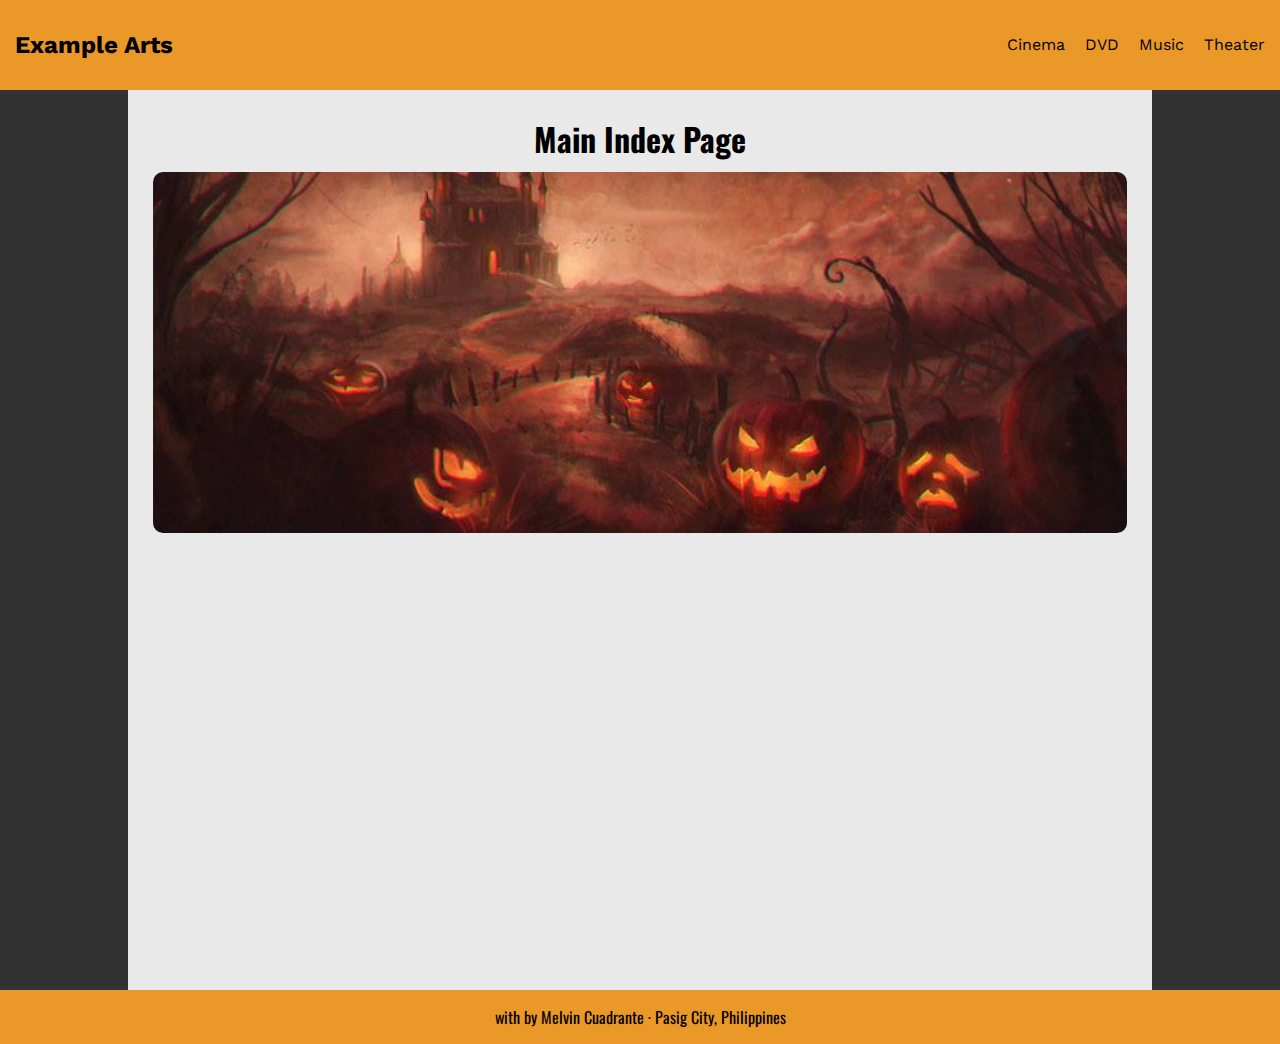
<file: index.html>
<!DOCTYPE html>
<html>
<head>
	<meta charset="utf-8">

	<!-- sets the default zoom for ANY device -->
	<meta name="viewport" content="width=device-width, initial-scale=1.0">

	<!-- sets comapatibility for your browsers -->
	<meta http-equiv="X-UA-Compatible" content="IE=Edge">

	<title>Example Arts &middot; Main Index Page</title>

	<!-- Import Google Fonts -->
	<link rel="stylesheet" href="https://fonts.googleapis.com/css?family=Oswald|Work+Sans">

	<!-- Import Font Awesome -->
	<link rel="stylesheet" href="https://use.fontawesome.com/releases/v5.3.1/css/all.css" integrity="sha384-mzrmE5qonljUremFsqc01SB46JvROS7bZs3IO2EmfFsd15uHvIt+Y8vEf7N7fWAU" crossorigin="anonymous">

	<!-- Import Custom Stylesheet -->
	<!-- . is root directory -->
	<link rel="stylesheet" type="text/css" href="./assets/css/style.css">


</head>
<body>
	<header id="mainHeader">
		<div>
			<h2><a href="index.html">Example Arts</a></h2>
		</div>
		<!-- <div>
			<ul>
				<li><a href="#"></a>Cinema</li>
				<li><a href="#"></a>DVD</li>
				<li><a href="#"></a>Music</li>
				<li><a href="#"></a>Theater</li>
			</ul>
		</div>	 -->
		<div>
			<ul>
				<li><a href="./movies/cinema/index.html">Cinema</a></li>
				<li><a href="./movies/dvd/index.html">DVD</a></li>
				<li><a href="./music/index.html">Music</a></li>
				<li><a href="./theater/index.html">Theater</a></li>
			</ul>
		</div>
	</header>

	<main id="wrapper">
		<h1>Main Index Page</h1>
		<img src="./assets/images/img1.jpg" alt="main index page cover photo">
	</main>
	<footer id="mainFooter">
		<p><i class="fas fa-code"></i> with <i class="fas fa-heart"></i> by Melvin Cuadrante &middot; Pasig City, Philippines</p>
	</footer>
	
</body>
</html>
</file>
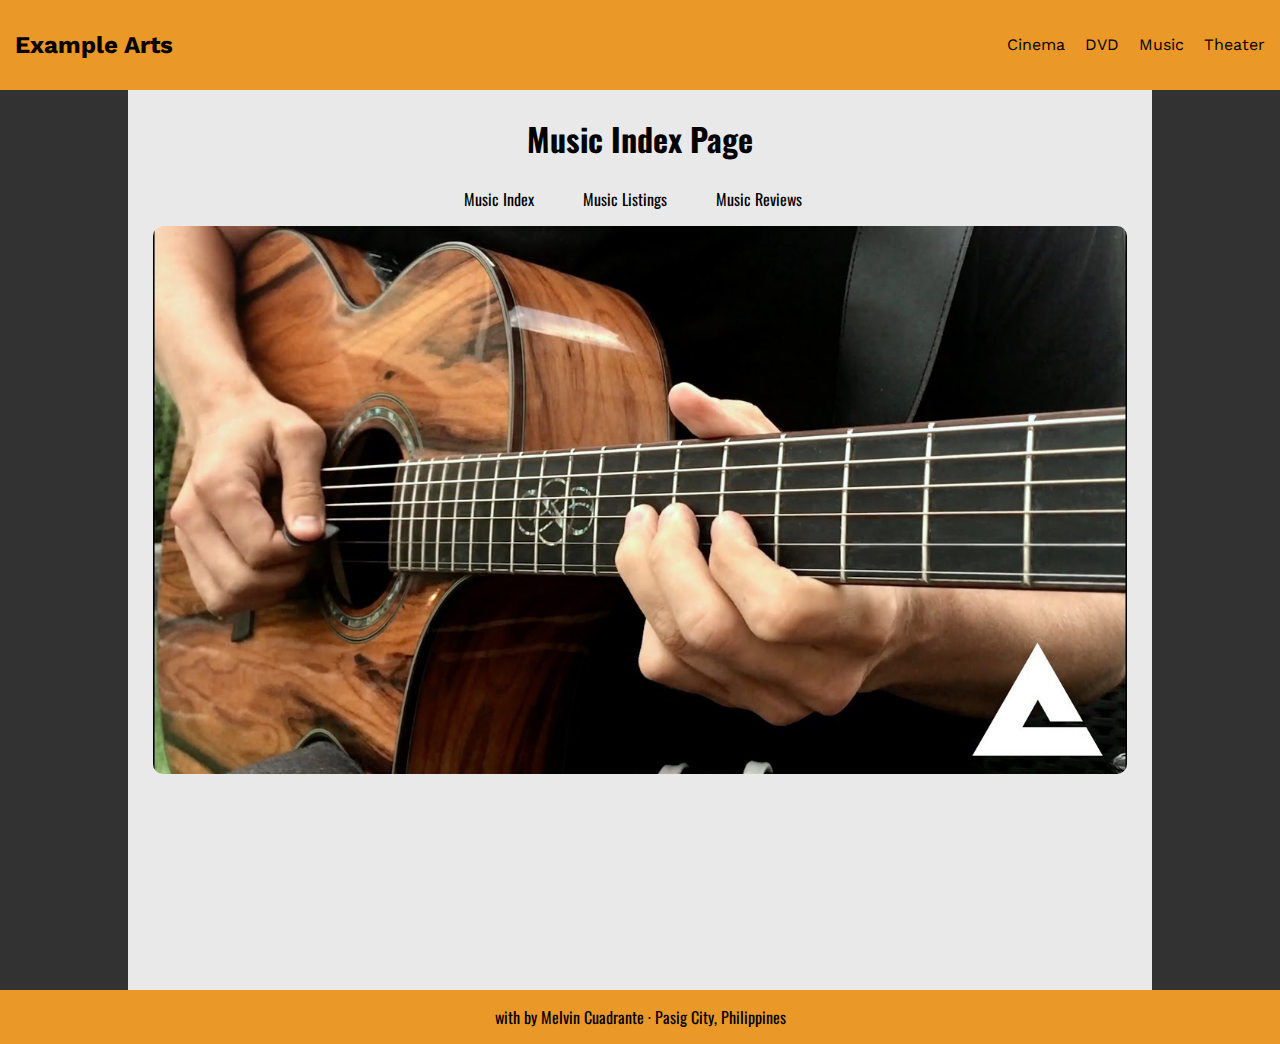
<file: music/index.html>
<!DOCTYPE html>
<html>
<head>
	<meta charset="utf-8">

	<!-- sets the default zoom for ANY device -->
	<meta name="viewport" content="width=device-width, initial-scale=1.0">

	<!-- sets comapatibility for your browsers -->
	<meta http-equiv="X-UA-Compatible" content="IE=Edge">

	<title>Example Arts &middot; Cinema Index Page</title>

	<!-- Import Google Fonts -->
	<link rel="stylesheet" href="https://fonts.googleapis.com/css?family=Oswald|Work+Sans">

	<!-- Import Font Awesome -->
	<link rel="stylesheet" href="https://use.fontawesome.com/releases/v5.3.1/css/all.css" integrity="sha384-mzrmE5qonljUremFsqc01SB46JvROS7bZs3IO2EmfFsd15uHvIt+Y8vEf7N7fWAU" crossorigin="anonymous">

	<!-- Import Custom Stylesheet -->
	<!-- . is root directory -->
	<link rel="stylesheet" type="text/css" href="../assets/css/style.css">


</head>
<body>
	<header id="mainHeader">
		<div>
			<h2><a href="../../index.html">Example Arts</a></h2>
		</div>
		<!-- <div>
			<ul>
				<li><a href="#"></a>Cinema</li>
				<li><a href="#"></a>DVD</li>
				<li><a href="#"></a>Music</li>
				<li><a href="#"></a>Theater</li>
			</ul>
		</div>	 -->
		<div>
			<ul>
				<li><a href="../movies/cinema/index.html">Cinema</a></li>
				<li><a href="../movies/dvd/index.html">DVD</a></li>
				<li><a href="index.html">Music</a></li>
				<li><a href="../theater/index.html">Theater</a></li>
			</ul>
		</div>
	</header>

	<main id="wrapper">
		<h1>Music Index Page</h1>
		<ul>
				<li><a href="index.html">Music Index</a></li>
				<li><a href="listings.html">Music Listings</a></li>
				<li><a href="reviews.html">Music Reviews</a></li>
		</ul>
		<img src="../assets/images/musicindex.jpg" alt="main index page cover photo">
	</main>
	<footer id="mainFooter">
		<p><i class="fas fa-code"></i> with <i class="fas fa-heart"></i> by Melvin Cuadrante &middot; Pasig City, Philippines</p>
	</footer>
	
</body>
</html>
</file>
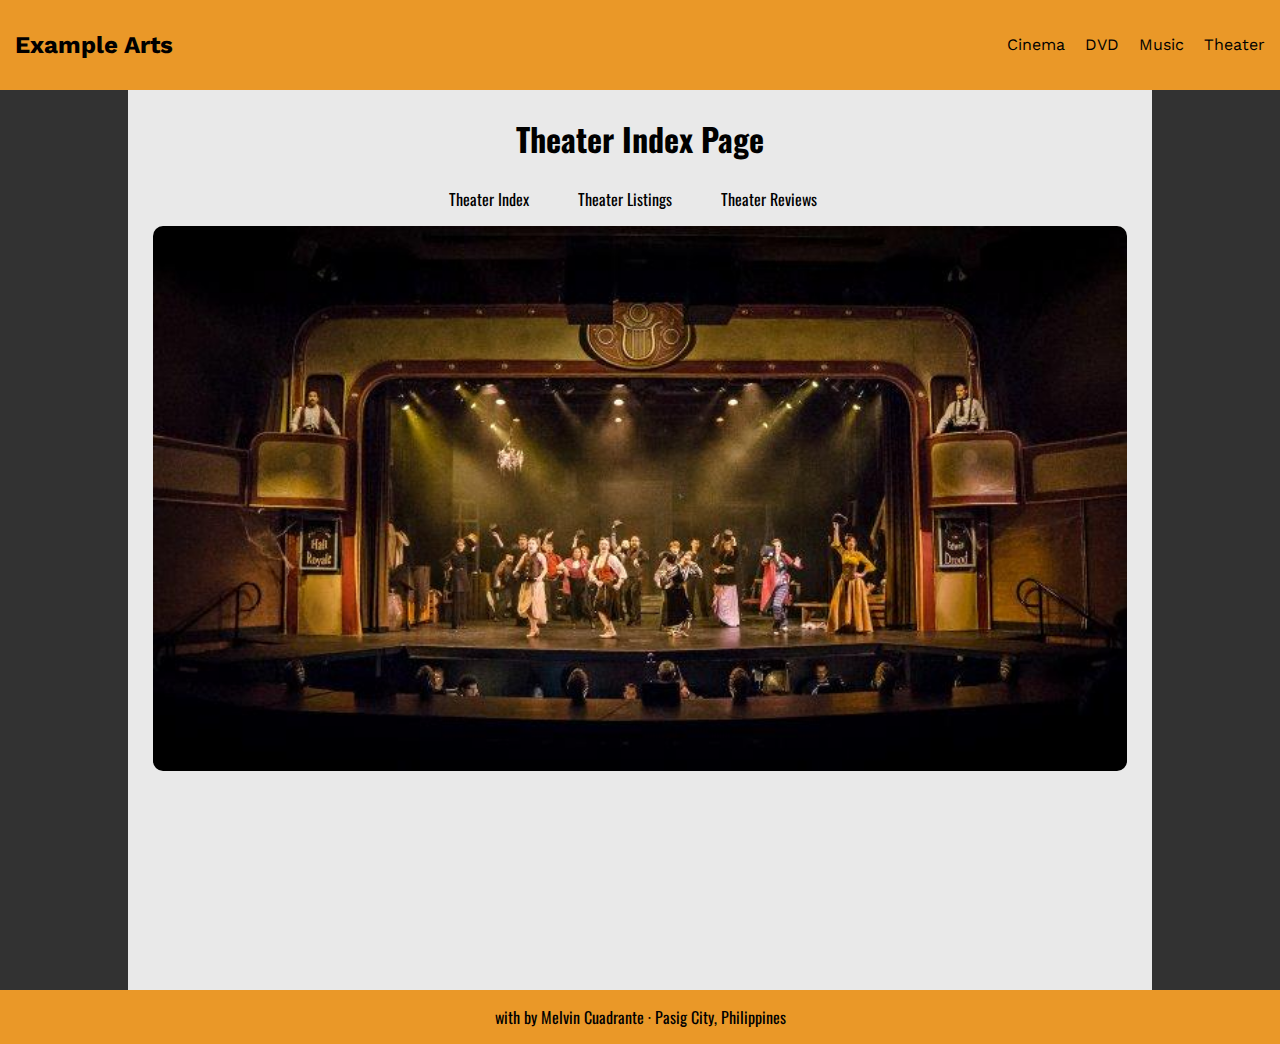
<file: theater/index.html>
<!DOCTYPE html>
<html>
<head>
	<meta charset="utf-8">

	<!-- sets the default zoom for ANY device -->
	<meta name="viewport" content="width=device-width, initial-scale=1.0">

	<!-- sets comapatibility for your browsers -->
	<meta http-equiv="X-UA-Compatible" content="IE=Edge">

	<title>Example Arts &middot; Cinema Index Page</title>

	<!-- Import Google Fonts -->
	<link rel="stylesheet" href="https://fonts.googleapis.com/css?family=Oswald|Work+Sans">

	<!-- Import Font Awesome -->
	<link rel="stylesheet" href="https://use.fontawesome.com/releases/v5.3.1/css/all.css" integrity="sha384-mzrmE5qonljUremFsqc01SB46JvROS7bZs3IO2EmfFsd15uHvIt+Y8vEf7N7fWAU" crossorigin="anonymous">

	<!-- Import Custom Stylesheet -->
	<!-- . is root directory -->
	<link rel="stylesheet" type="text/css" href="../assets/css/style.css">


</head>
<body>
	<header id="mainHeader">
		<div>
			<h2><a href="./../index.html">Example Arts</a></h2>
		</div>
		<!-- <div>
			<ul>
				<li><a href="#"></a>Cinema</li>
				<li><a href="#"></a>DVD</li>
				<li><a href="#"></a>Music</li>
				<li><a href="#"></a>Theater</li>
			</ul>
		</div>	 -->
		<div>
			<ul>
				<li><a href="../movies/cinema/index.html">Cinema</a></li>
				<li><a href="../movies/dvd/index.html">DVD</a></li>
				<li><a href="../music/index.html">Music</a></li>
				<li><a href="index.html">Theater</a></li>
			</ul>
		</div>
	</header>

	<main id="wrapper">
		<h1>Theater Index Page</h1>
		<ul>
				<li><a href="index.html">Theater Index</a></li>
				<li><a href="listings.html">Theater Listings</a></li>
				<li><a href="reviews.html">Theater Reviews</a></li>
		</ul>
		<img src="../assets/images/theaterindex.jpg" alt="main index page cover photo">
	</main>
	<footer id="mainFooter">
		<p><i class="fas fa-code"></i> with <i class="fas fa-heart"></i> by Melvin Cuadrante &middot; Pasig City, Philippines</p>
	</footer>
	
</body>
</html>
</file>
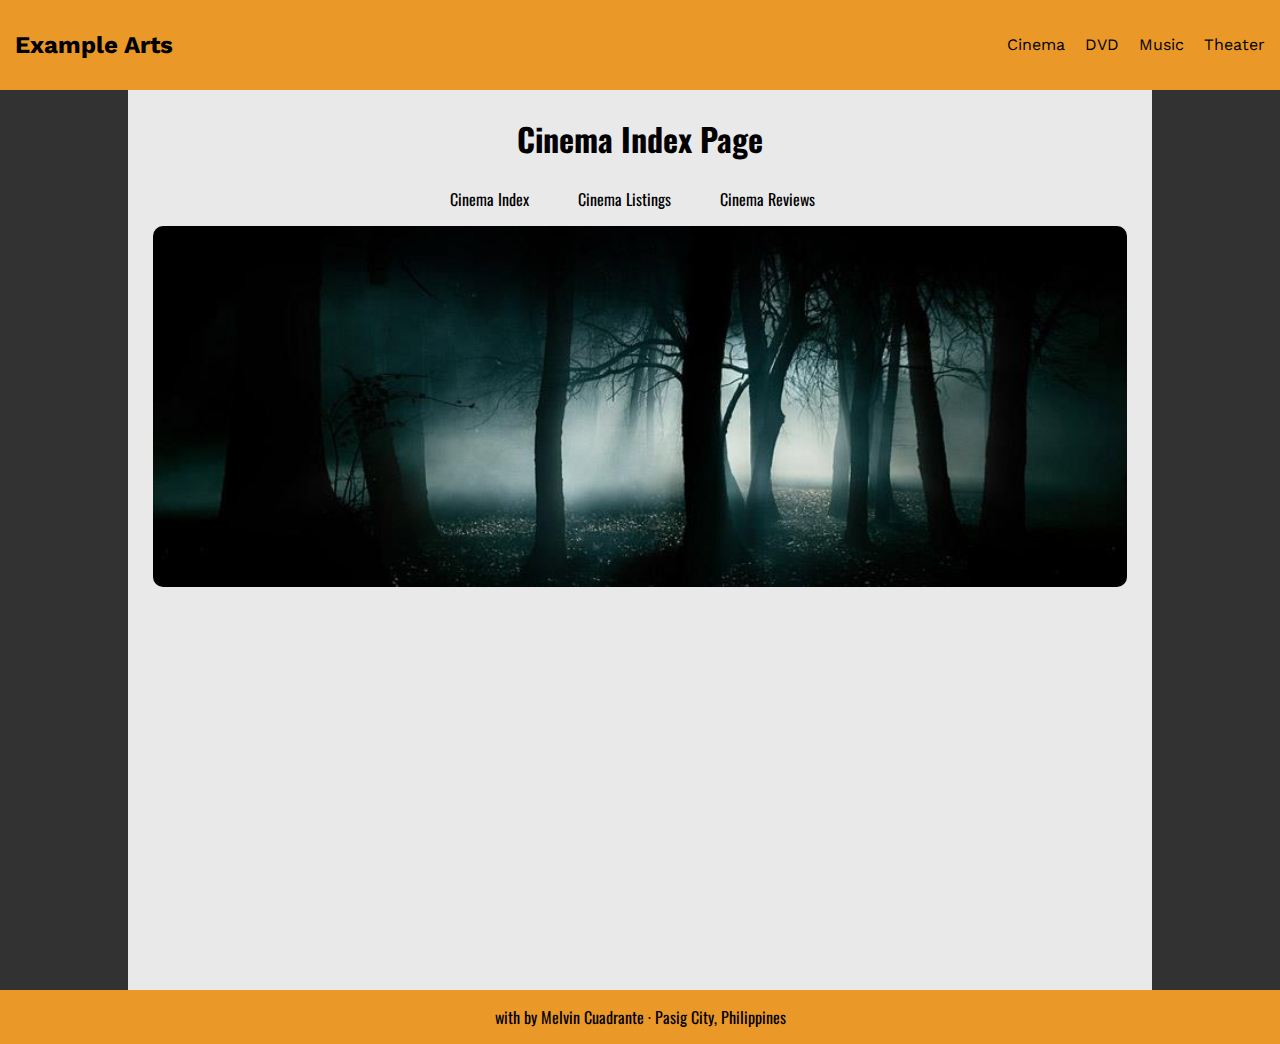
<file: movies/cinema/index.html>
<!DOCTYPE html>
<html>
<head>
	<meta charset="utf-8">

	<!-- sets the default zoom for ANY device -->
	<meta name="viewport" content="width=device-width, initial-scale=1.0">

	<!-- sets comapatibility for your browsers -->
	<meta http-equiv="X-UA-Compatible" content="IE=Edge">

	<title>Example Arts &middot; Cinema Index Page</title>

	<!-- Import Google Fonts -->
	<link rel="stylesheet" href="https://fonts.googleapis.com/css?family=Oswald|Work+Sans">

	<!-- Import Font Awesome -->
	<link rel="stylesheet" href="https://use.fontawesome.com/releases/v5.3.1/css/all.css" integrity="sha384-mzrmE5qonljUremFsqc01SB46JvROS7bZs3IO2EmfFsd15uHvIt+Y8vEf7N7fWAU" crossorigin="anonymous">

	<!-- Import Custom Stylesheet -->
	<!-- . is root directory -->
	<link rel="stylesheet" type="text/css" href="../../assets/css/style.css">


</head>
<body>
	<header id="mainHeader">
		<div>
			<h2><a href="../../index.html">Example Arts</a></h2>
		</div>
		<!-- <div>
			<ul>
				<li><a href="#"></a>Cinema</li>
				<li><a href="#"></a>DVD</li>
				<li><a href="#"></a>Music</li>
				<li><a href="#"></a>Theater</li>
			</ul>
		</div>	 -->
		<div>
			<ul>
				<li><a href="index.html">Cinema</a></li>
				<li><a href="../dvd/index.html">DVD</a></li>
				<li><a href="../../music/index.html">Music</a></li>
				<li><a href="../../theater/index.html">Theater</a></li>
			</ul>
		</div>
	</header>

	<main id="wrapper">
		<h1>Cinema Index Page</h1>
		<ul>
				<li><a href="index.html">Cinema Index</a></li>
				<li><a href="listings.html">Cinema Listings</a></li>
				<li><a href="reviews.html">Cinema Reviews</a></li>
		</ul>
		<img src="../../assets/images/index.jpg" alt="main index page cover photo">
	</main>
	<footer id="mainFooter">
		<p><i class="fas fa-code"></i> with <i class="fas fa-heart"></i> by Melvin Cuadrante &middot; Pasig City, Philippines</p>
	</footer>
	
</body>
</html>
</file>
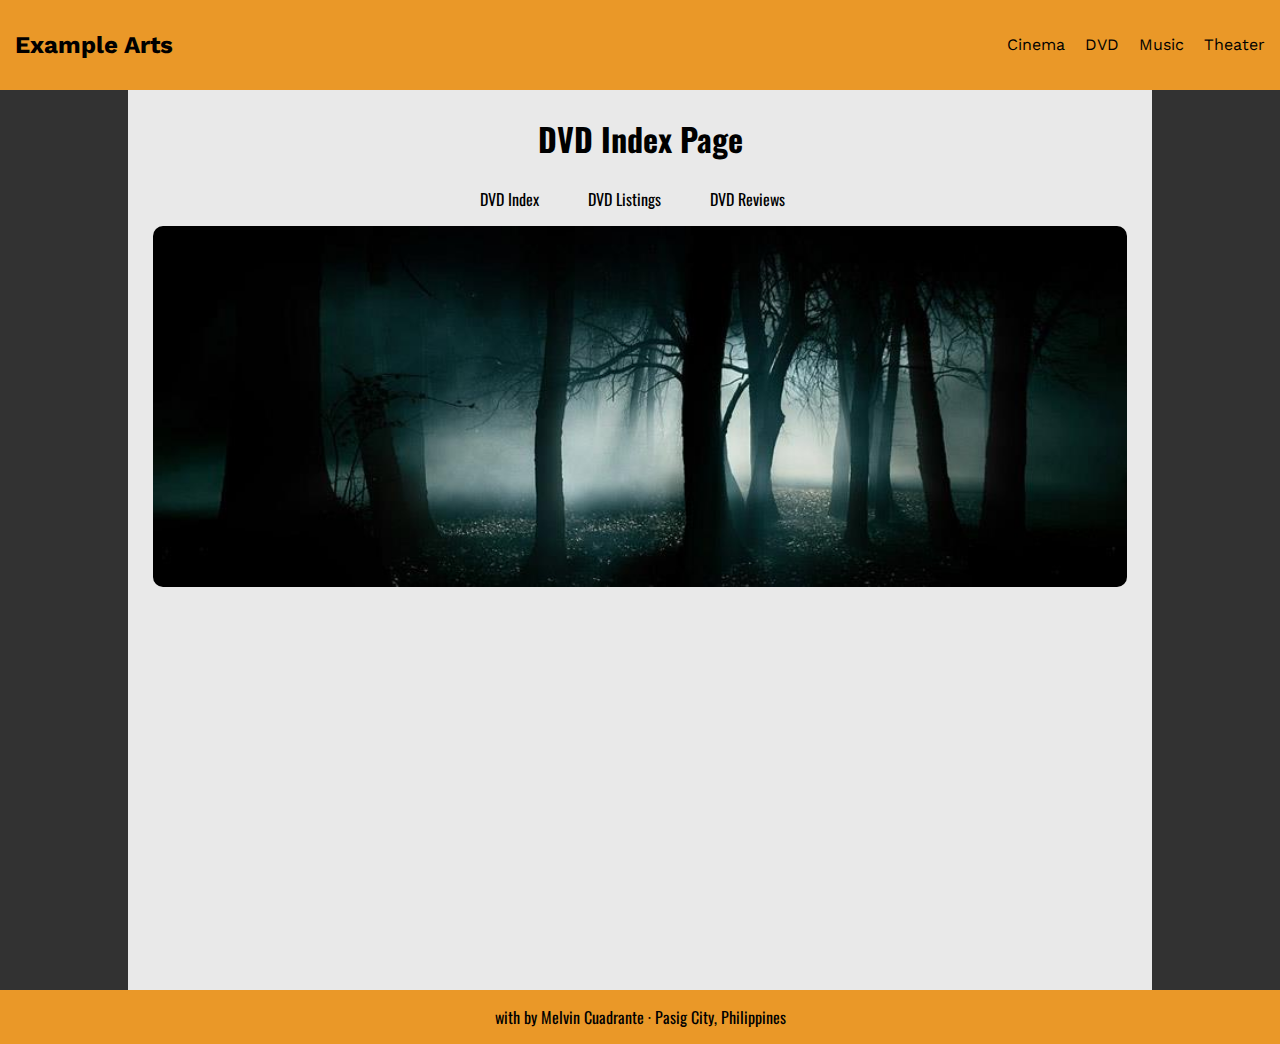
<file: movies/dvd/index.html>
<!DOCTYPE html>
<html>
<head>
	<meta charset="utf-8">

	<!-- sets the default zoom for ANY device -->
	<meta name="viewport" content="width=device-width, initial-scale=1.0">

	<!-- sets comapatibility for your browsers -->
	<meta http-equiv="X-UA-Compatible" content="IE=Edge">

	<title>Example Arts &middot; Cinema Index Page</title>

	<!-- Import Google Fonts -->
	<link rel="stylesheet" href="https://fonts.googleapis.com/css?family=Oswald|Work+Sans">

	<!-- Import Font Awesome -->
	<link rel="stylesheet" href="https://use.fontawesome.com/releases/v5.3.1/css/all.css" integrity="sha384-mzrmE5qonljUremFsqc01SB46JvROS7bZs3IO2EmfFsd15uHvIt+Y8vEf7N7fWAU" crossorigin="anonymous">

	<!-- Import Custom Stylesheet -->
	<!-- . is root directory -->
	<link rel="stylesheet" type="text/css" href="../../assets/css/style.css">


</head>
<body>
	<header id="mainHeader">
		<div>
			<h2><a href="../../index.html">Example Arts</a></h2>
		</div>
		<!-- <div>
			<ul>
				<li><a href="#"></a>Cinema</li>
				<li><a href="#"></a>DVD</li>
				<li><a href="#"></a>Music</li>
				<li><a href="#"></a>Theater</li>
			</ul>
		</div>	 -->
		<div>
			<ul>
				<li><a href="../cinema/index.html">Cinema</a></li>
				<li><a href="index.html">DVD</a></li>
				<li><a href="../../music/index.html">Music</a></li>
				<li><a href="../../theater/index.html">Theater</a></li>
			</ul>
		</div>
	</header>

	<main id="wrapper">
		<h1>DVD Index Page</h1>
		<ul>
				<li><a href="index.html">DVD Index</a></li>
				<li><a href="listings.html">DVD Listings</a></li>
				<li><a href="reviews.html">DVD Reviews</a></li>
		</ul>
		<img src="../../assets/images/index.jpg" alt="main index page cover photo">
	</main>
	<footer id="mainFooter">
		<p><i class="fas fa-code"></i> with <i class="fas fa-heart"></i> by Melvin Cuadrante &middot; Pasig City, Philippines</p>
	</footer>
	
</body>
</html>
</file>
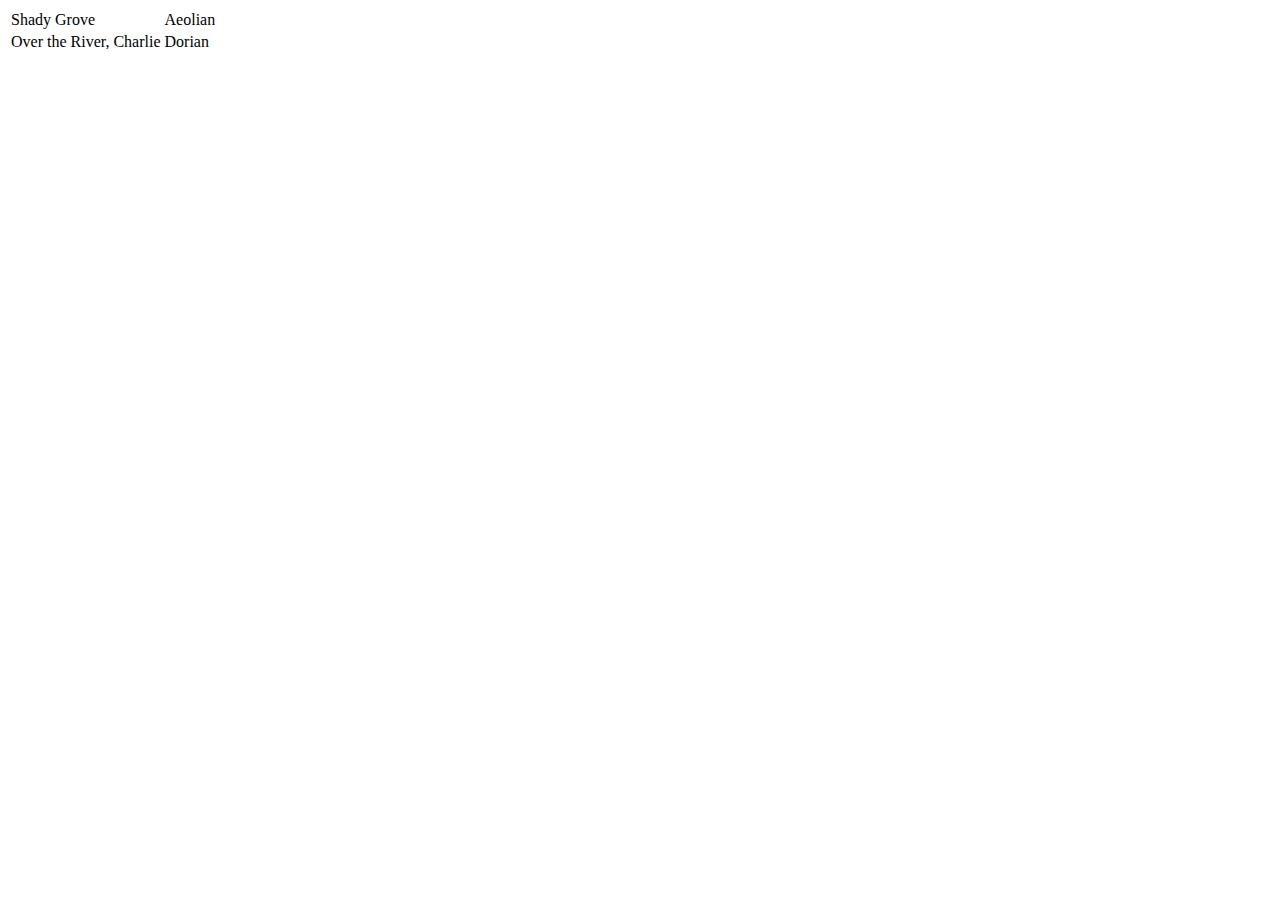
<file: sample.html>
<!DOCTYPE html>
<html>
<head>
	<title></title>
</head>
<body>
<table>
	<tr>
		<td>Shady Grove</td>
		<td>Aeolian</td>
	</tr>
	<tr>
		<td>Over the River, Charlie</td>
		<td>Dorian</td>
	</tr>
</table>

</body>
</html>
</file>
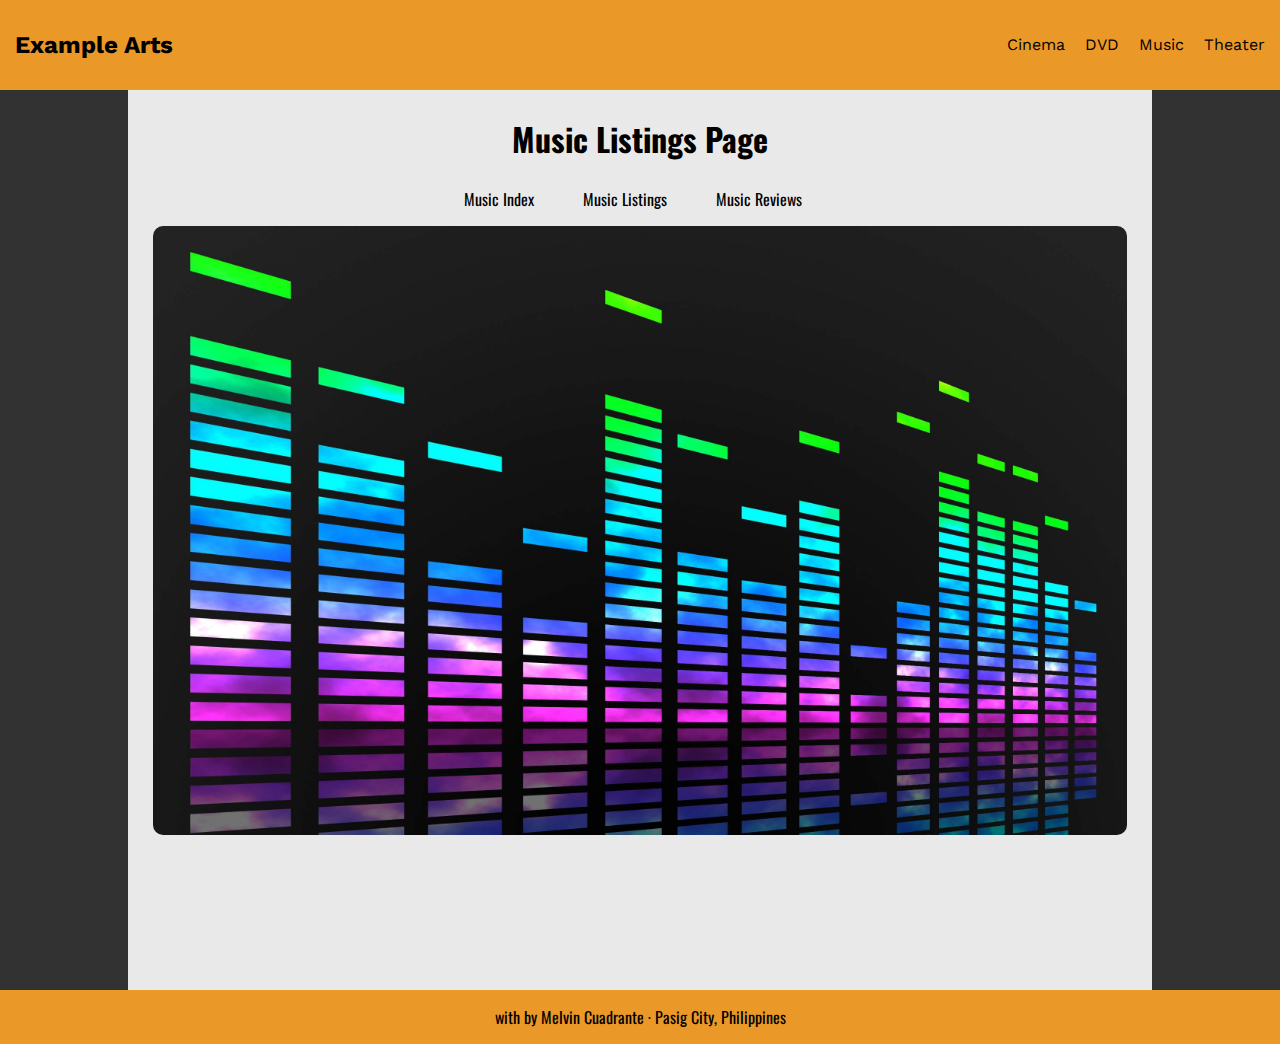
<file: music/listings.html>
<!DOCTYPE html>
<html>
<head>
	<meta charset="utf-8">

	<!-- sets the default zoom for ANY device -->
	<meta name="viewport" content="width=device-width, initial-scale=1.0">

	<!-- sets comapatibility for your browsers -->
	<meta http-equiv="X-UA-Compatible" content="IE=Edge">

	<title>Example Arts &middot; Cinema Index Page</title>

	<!-- Import Google Fonts -->
	<link rel="stylesheet" href="https://fonts.googleapis.com/css?family=Oswald|Work+Sans">

	<!-- Import Font Awesome -->
	<link rel="stylesheet" href="https://use.fontawesome.com/releases/v5.3.1/css/all.css" integrity="sha384-mzrmE5qonljUremFsqc01SB46JvROS7bZs3IO2EmfFsd15uHvIt+Y8vEf7N7fWAU" crossorigin="anonymous">

	<!-- Import Custom Stylesheet -->
	<!-- . is root directory -->
	<link rel="stylesheet" type="text/css" href="../assets/css/style.css">


</head>
<body>
	<header id="mainHeader">
		<div>
			<h2><a href="../../index.html">Example Arts</a></h2>
		</div>
		<!-- <div>
			<ul>
				<li><a href="#"></a>Cinema</li>
				<li><a href="#"></a>DVD</li>
				<li><a href="#"></a>Music</li>
				<li><a href="#"></a>Theater</li>
			</ul>
		</div>	 -->
		<div>
			<ul>
				<li><a href="../movies/cinema/index.html">Cinema</a></li>
				<li><a href="../movies/dvd/index.html">DVD</a></li>
				<li><a href="index.html">Music</a></li>
				<li><a href="theater/index.html">Theater</a></li>
			</ul>
		</div>
	</header>

	<main id="wrapper">
		<h1>Music Listings Page</h1>
		<ul>
				<li><a href="index.html">Music Index</a></li>
				<li><a href="listings.html">Music Listings</a></li>
				<li><a href="reviews.html">Music Reviews</a></li>
		</ul>
		<img src="../assets/images/musiclistings.jpg" alt="main index page cover photo">
	</main>
	<footer id="mainFooter">
		<p><i class="fas fa-code"></i> with <i class="fas fa-heart"></i> by Melvin Cuadrante &middot; Pasig City, Philippines</p>
	</footer>
	
</body>
</html>
</file>
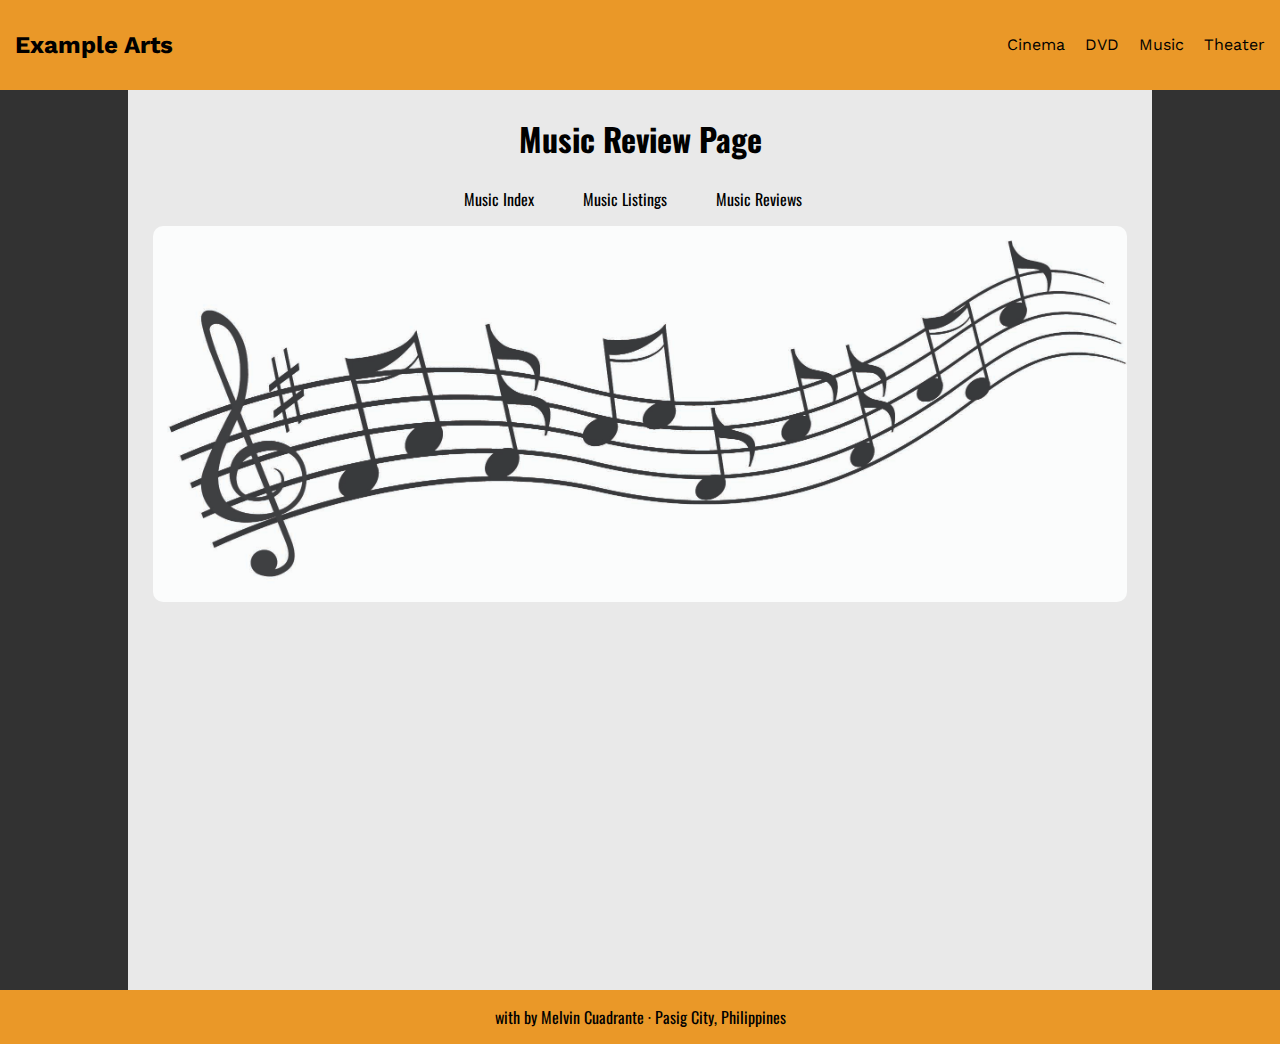
<file: music/reviews.html>
<!DOCTYPE html>
<html>
<head>
	<meta charset="utf-8">

	<!-- sets the default zoom for ANY device -->
	<meta name="viewport" content="width=device-width, initial-scale=1.0">

	<!-- sets comapatibility for your browsers -->
	<meta http-equiv="X-UA-Compatible" content="IE=Edge">

	<title>Example Arts &middot; Cinema Index Page</title>

	<!-- Import Google Fonts -->
	<link rel="stylesheet" href="https://fonts.googleapis.com/css?family=Oswald|Work+Sans">

	<!-- Import Font Awesome -->
	<link rel="stylesheet" href="https://use.fontawesome.com/releases/v5.3.1/css/all.css" integrity="sha384-mzrmE5qonljUremFsqc01SB46JvROS7bZs3IO2EmfFsd15uHvIt+Y8vEf7N7fWAU" crossorigin="anonymous">

	<!-- Import Custom Stylesheet -->
	<!-- . is root directory -->
	<link rel="stylesheet" type="text/css" href="../assets/css/style.css">


</head>
<body>
	<header id="mainHeader">
		<div>
			<h2><a href="../../index.html">Example Arts</a></h2>
		</div>
		<!-- <div>
			<ul>
				<li><a href="#"></a>Cinema</li>
				<li><a href="#"></a>DVD</li>
				<li><a href="#"></a>Music</li>
				<li><a href="#"></a>Theater</li>
			</ul>
		</div>	 -->
		<div>
			<ul>
				<li><a href="../movies/cinema/index.html">Cinema</a></li>
				<li><a href="../movies/dvd/index.html">DVD</a></li>
				<li><a href="index.html">Music</a></li>
				<li><a href="theater/index.html">Theater</a></li>
			</ul>
		</div>
	</header>

	<main id="wrapper">
		<h1>Music Review Page</h1>
		<ul>
				<li><a href="index.html">Music Index</a></li>
				<li><a href="listings.html">Music Listings</a></li>
				<li><a href="reviews.html">Music Reviews</a></li>
		</ul>
		<img src="../assets/images/musicreviews.jpg" alt="main index page cover photo">
	</main>
	<footer id="mainFooter">
		<p><i class="fas fa-code"></i> with <i class="fas fa-heart"></i> by Melvin Cuadrante &middot; Pasig City, Philippines</p>
	</footer>
	
</body>
</html>
</file>
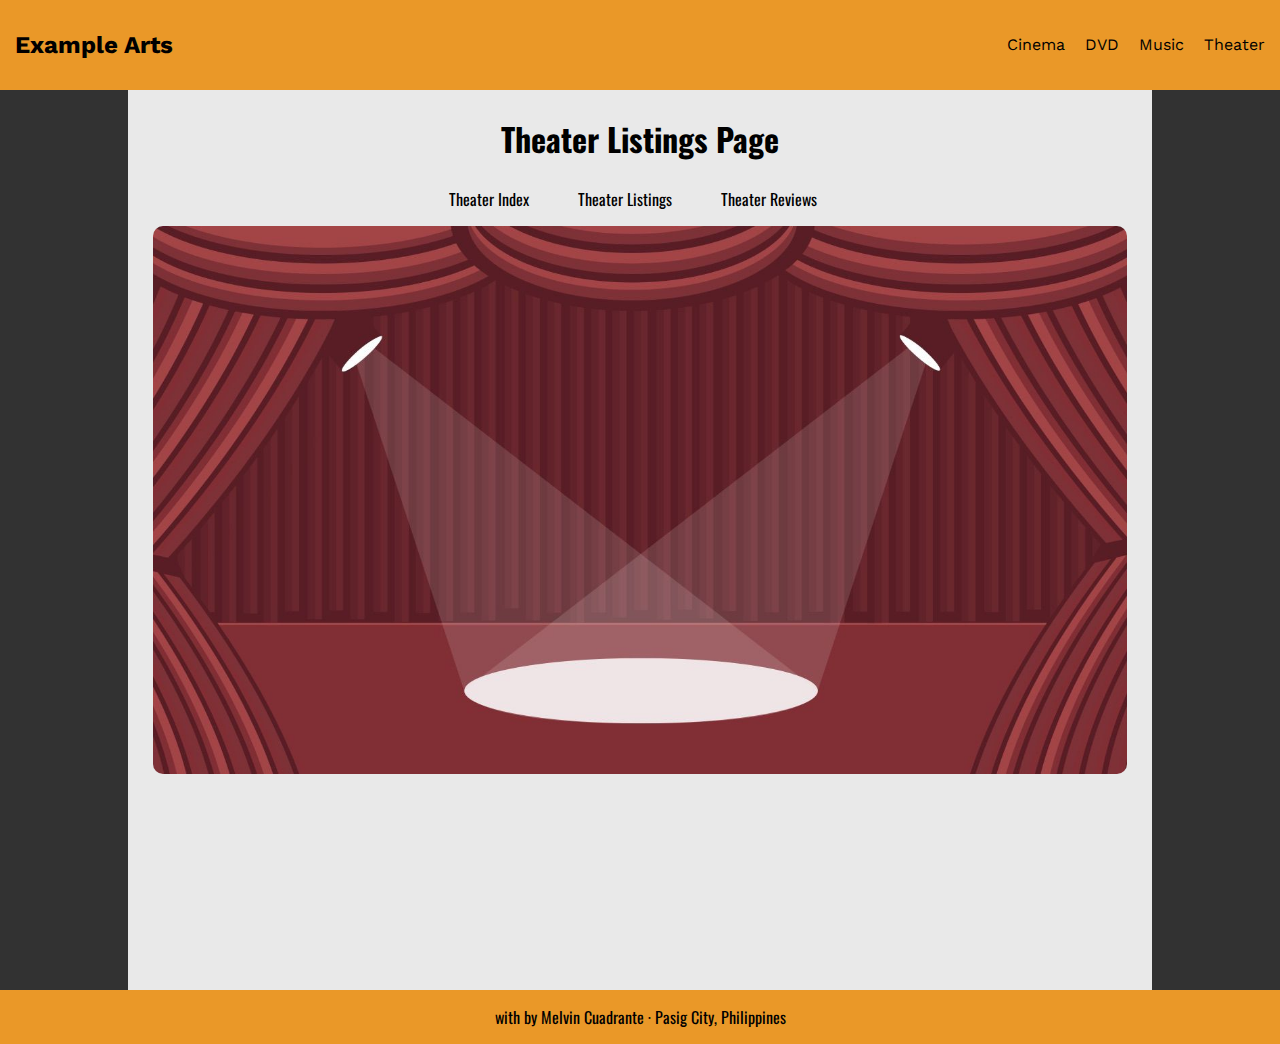
<file: theater/listings.html>
<!DOCTYPE html>
<html>
<head>
	<meta charset="utf-8">

	<!-- sets the default zoom for ANY device -->
	<meta name="viewport" content="width=device-width, initial-scale=1.0">

	<!-- sets comapatibility for your browsers -->
	<meta http-equiv="X-UA-Compatible" content="IE=Edge">

	<title>Example Arts &middot; Cinema Index Page</title>

	<!-- Import Google Fonts -->
	<link rel="stylesheet" href="https://fonts.googleapis.com/css?family=Oswald|Work+Sans">

	<!-- Import Font Awesome -->
	<link rel="stylesheet" href="https://use.fontawesome.com/releases/v5.3.1/css/all.css" integrity="sha384-mzrmE5qonljUremFsqc01SB46JvROS7bZs3IO2EmfFsd15uHvIt+Y8vEf7N7fWAU" crossorigin="anonymous">

	<!-- Import Custom Stylesheet -->
	<!-- . is root directory -->
	<link rel="stylesheet" type="text/css" href="../assets/css/style.css">


</head>
<body>
	<header id="mainHeader">
		<div>
			<h2><a href="../../index.html">Example Arts</a></h2>
		</div>
		<!-- <div>
			<ul>
				<li><a href="#"></a>Cinema</li>
				<li><a href="#"></a>DVD</li>
				<li><a href="#"></a>Music</li>
				<li><a href="#"></a>Theater</li>
			</ul>
		</div>	 -->
		<div>
			<ul>
				<li><a href="../movies/cinema/index.html">Cinema</a></li>
				<li><a href="../movies/dvd/index.html">DVD</a></li>
				<li><a href="../music/index.html">Music</a></li>
				<li><a href="index.html">Theater</a></li>
			</ul>
		</div>
	</header>

	<main id="wrapper">
		<h1>Theater Listings Page</h1>
		<ul>
				<li><a href="index.html">Theater Index</a></li>
				<li><a href="listings.html">Theater Listings</a></li>
				<li><a href="reviews.html">Theater Reviews</a></li>
		</ul>
		<img src="../assets/images/theaterlistings.jpg" alt="main index page cover photo">
	</main>
	<footer id="mainFooter">
		<p><i class="fas fa-code"></i> with <i class="fas fa-heart"></i> by Melvin Cuadrante &middot; Pasig City, Philippines</p>
	</footer>
	
</body>
</html>
</file>
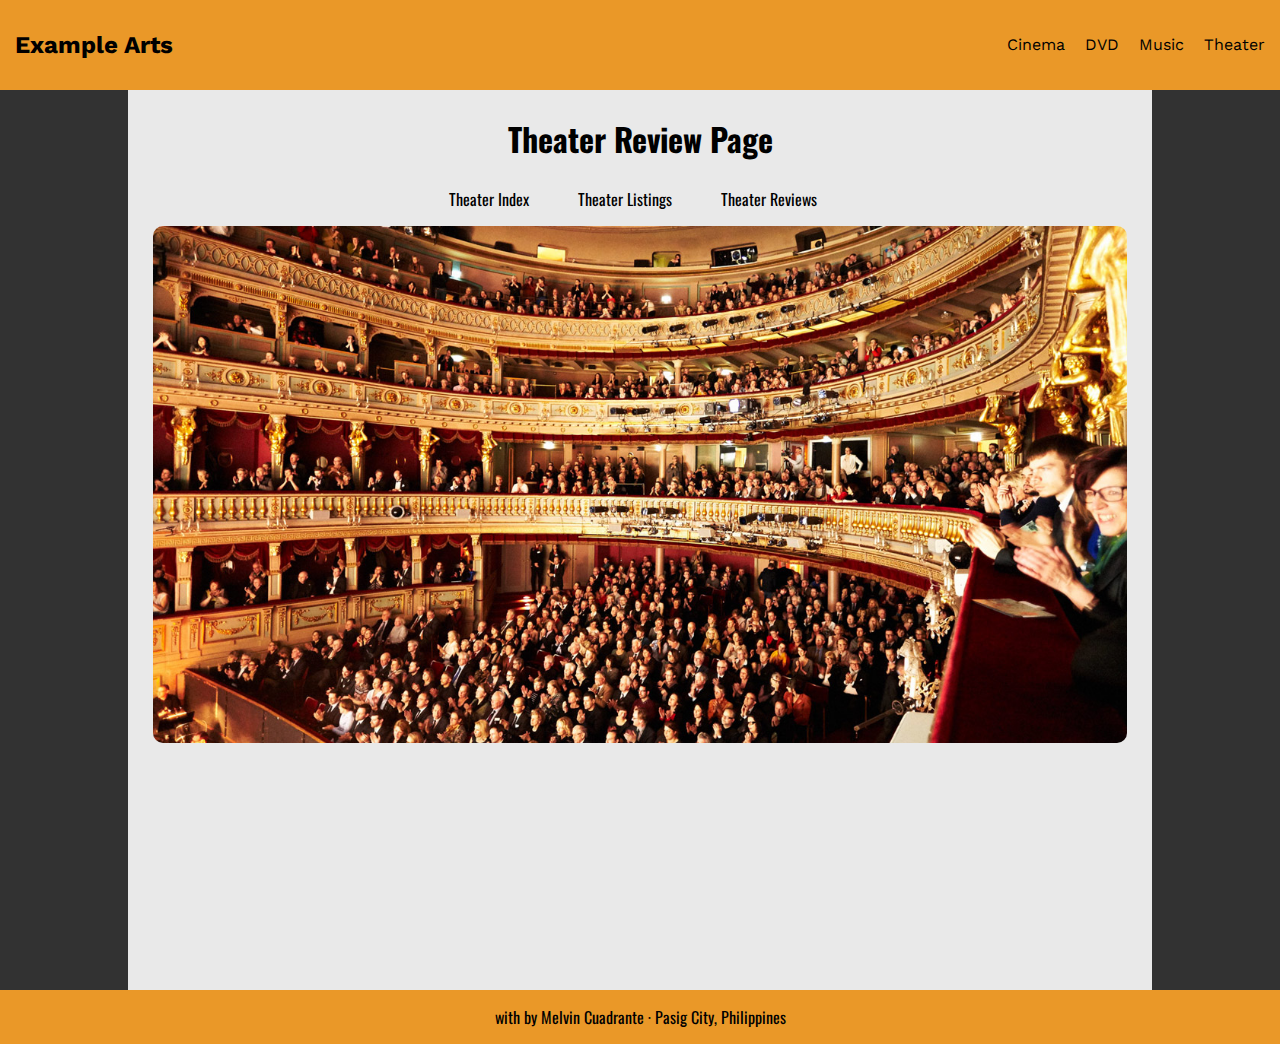
<file: theater/reviews.html>
<!DOCTYPE html>
<html>
<head>
	<meta charset="utf-8">

	<!-- sets the default zoom for ANY device -->
	<meta name="viewport" content="width=device-width, initial-scale=1.0">

	<!-- sets comapatibility for your browsers -->
	<meta http-equiv="X-UA-Compatible" content="IE=Edge">

	<title>Example Arts &middot; Cinema Index Page</title>

	<!-- Import Google Fonts -->
	<link rel="stylesheet" href="https://fonts.googleapis.com/css?family=Oswald|Work+Sans">

	<!-- Import Font Awesome -->
	<link rel="stylesheet" href="https://use.fontawesome.com/releases/v5.3.1/css/all.css" integrity="sha384-mzrmE5qonljUremFsqc01SB46JvROS7bZs3IO2EmfFsd15uHvIt+Y8vEf7N7fWAU" crossorigin="anonymous">

	<!-- Import Custom Stylesheet -->
	<!-- . is root directory -->
	<link rel="stylesheet" type="text/css" href="../assets/css/style.css">


</head>
<body>
	<header id="mainHeader">
		<div>
			<h2><a href="../../index.html">Example Arts</a></h2>
		</div>
		<!-- <div>
			<ul>
				<li><a href="#"></a>Cinema</li>
				<li><a href="#"></a>DVD</li>
				<li><a href="#"></a>Music</li>
				<li><a href="#"></a>Theater</li>
			</ul>
		</div>	 -->
		<div>
			<ul>
				<li><a href="../cinema/index.html">Cinema</a></li>
				<li><a href="index.html">DVD</a></li>
				<li><a href="../music/index.html">Music</a></li>
				<li><a href="../theater/index.html">Theater</a></li>
			</ul>
		</div>
	</header>

	<main id="wrapper">
		<h1>Theater Review Page</h1>
		<ul>
				<li><a href="index.html">Theater Index</a></li>
				<li><a href="listings.html">Theater Listings</a></li>
				<li><a href="reviews.html">Theater Reviews</a></li>
		</ul>
		<img src="../assets/images/theaterreviews.jpg" alt="main index page cover photo">
	</main>
	<footer id="mainFooter">
		<p><i class="fas fa-code"></i> with <i class="fas fa-heart"></i> by Melvin Cuadrante &middot; Pasig City, Philippines</p>
	</footer>
	
</body>
</html>
</file>
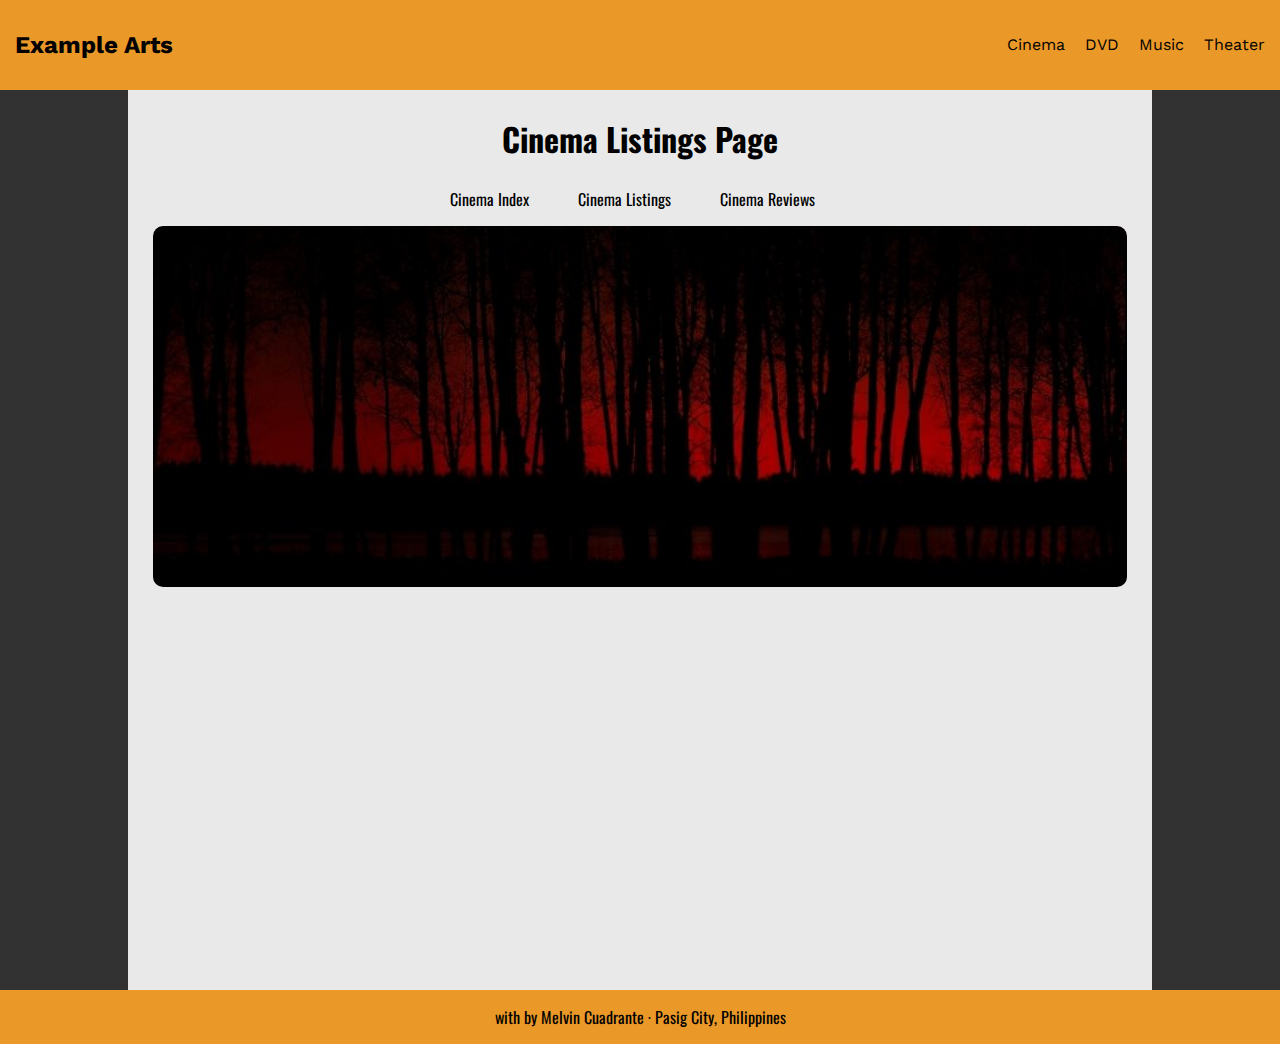
<file: movies/cinema/listings.html>
<!DOCTYPE html>
<html>
<head>
	<meta charset="utf-8">

	<!-- sets the default zoom for ANY device -->
	<meta name="viewport" content="width=device-width, initial-scale=1.0">

	<!-- sets comapatibility for your browsers -->
	<meta http-equiv="X-UA-Compatible" content="IE=Edge">

	<title>Example Arts &middot; Cinema Listings Page</title>

	<!-- Import Google Fonts -->
	<link rel="stylesheet" href="https://fonts.googleapis.com/css?family=Oswald|Work+Sans">

	<!-- Import Font Awesome -->
	<link rel="stylesheet" href="https://use.fontawesome.com/releases/v5.3.1/css/all.css" integrity="sha384-mzrmE5qonljUremFsqc01SB46JvROS7bZs3IO2EmfFsd15uHvIt+Y8vEf7N7fWAU" crossorigin="anonymous">

	<!-- Import Custom Stylesheet -->
	<!-- . is root directory -->
	<link rel="stylesheet" type="text/css" href="../../assets/css/style.css">


</head>
<body>
	<header id="mainHeader">
		<div>
			<h2><a href="../../index.html">Example Arts</a></h2>
		</div>
		<!-- <div>
			<ul>
				<li><a href="#"></a>Cinema</li>
				<li><a href="#"></a>DVD</li>
				<li><a href="#"></a>Music</li>
				<li><a href="#"></a>Theater</li>
			</ul>
		</div>	 -->
		<div>
			<ul>
				<li><a href="index.html">Cinema</a></li>
				<li><a href="../dvd/index.html">DVD</a></li>
				<li><a href="../../music/index.html">Music</a></li>
				<li><a href="../../theater/index.html">Theater</a></li>
			</ul>
		</div>
	</header>

	<main id="wrapper">
		<h1>Cinema Listings Page</h1>
		<ul>
				<li><a href="index.html">Cinema Index</a></li>
				<li><a href="listings.html">Cinema Listings</a></li>
				<li><a href="reviews.html">Cinema Reviews</a></li>
		</ul>
		<img src="../../assets/images/listings.jpg" alt="main index page cover photo">
	</main>
	<footer id="mainFooter">
		<p><i class="fas fa-code"></i> with <i class="fas fa-heart"></i> by Melvin Cuadrante &middot; Pasig City, Philippines</p>
	</footer>
	
</body>
</html>
</file>
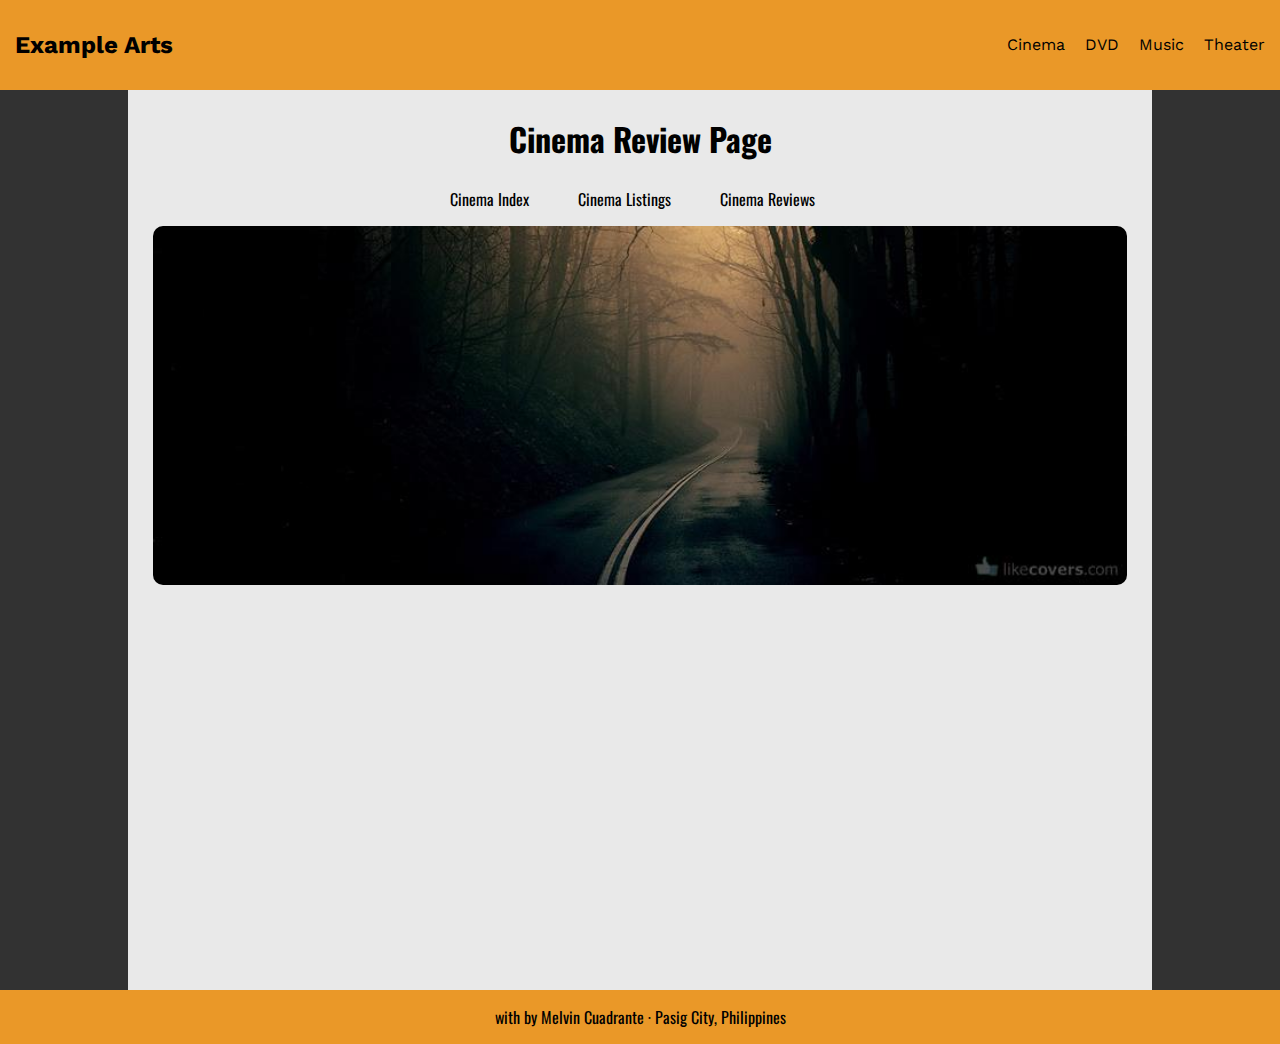
<file: movies/cinema/reviews.html>
<!DOCTYPE html>
<html>
<head>
	<meta charset="utf-8">

	<!-- sets the default zoom for ANY device -->
	<meta name="viewport" content="width=device-width, initial-scale=1.0">

	<!-- sets comapatibility for your browsers -->
	<meta http-equiv="X-UA-Compatible" content="IE=Edge">

	<title>Example Arts &middot; Cinema Review Page</title>

	<!-- Import Google Fonts -->
	<link rel="stylesheet" href="https://fonts.googleapis.com/css?family=Oswald|Work+Sans">

	<!-- Import Font Awesome -->
	<link rel="stylesheet" href="https://use.fontawesome.com/releases/v5.3.1/css/all.css" integrity="sha384-mzrmE5qonljUremFsqc01SB46JvROS7bZs3IO2EmfFsd15uHvIt+Y8vEf7N7fWAU" crossorigin="anonymous">

	<!-- Import Custom Stylesheet -->
	<!-- . is root directory -->
	<link rel="stylesheet" type="text/css" href="../../assets/css/style.css">


</head>
<body>
	<header id="mainHeader">
		<div>
			<h2><a href="../../index.html">Example Arts</a></h2>
		</div>
		<!-- <div>
			<ul>
				<li><a href="#"></a>Cinema</li>
				<li><a href="#"></a>DVD</li>
				<li><a href="#"></a>Music</li>
				<li><a href="#"></a>Theater</li>
			</ul>
		</div>	 -->
		<div>
			<ul>
				<li><a href="index.html">Cinema</a></li>
				<li><a href="../dvd/index.html">DVD</a></li>
				<li><a href="../../music/index.html">Music</a></li>
				<li><a href="../../theater/index.html">Theater</a></li>
			</ul>
		</div>
	</header>

	<main id="wrapper">
		<h1>Cinema Review Page</h1>
		<ul>
				<li><a href="index.html">Cinema Index</a></li>
				<li><a href="listings.html">Cinema Listings</a></li>
				<li><a href="reviews.html">Cinema Reviews</a></li>
		</ul>
		<img src="../../assets/images/reviews.jpg" alt="main index page cover photo">
	</main>
	<footer id="mainFooter">
		<p><i class="fas fa-code"></i> with <i class="fas fa-heart"></i> by Melvin Cuadrante &middot; Pasig City, Philippines</p>
	</footer>
	
</body>
</html>
</file>
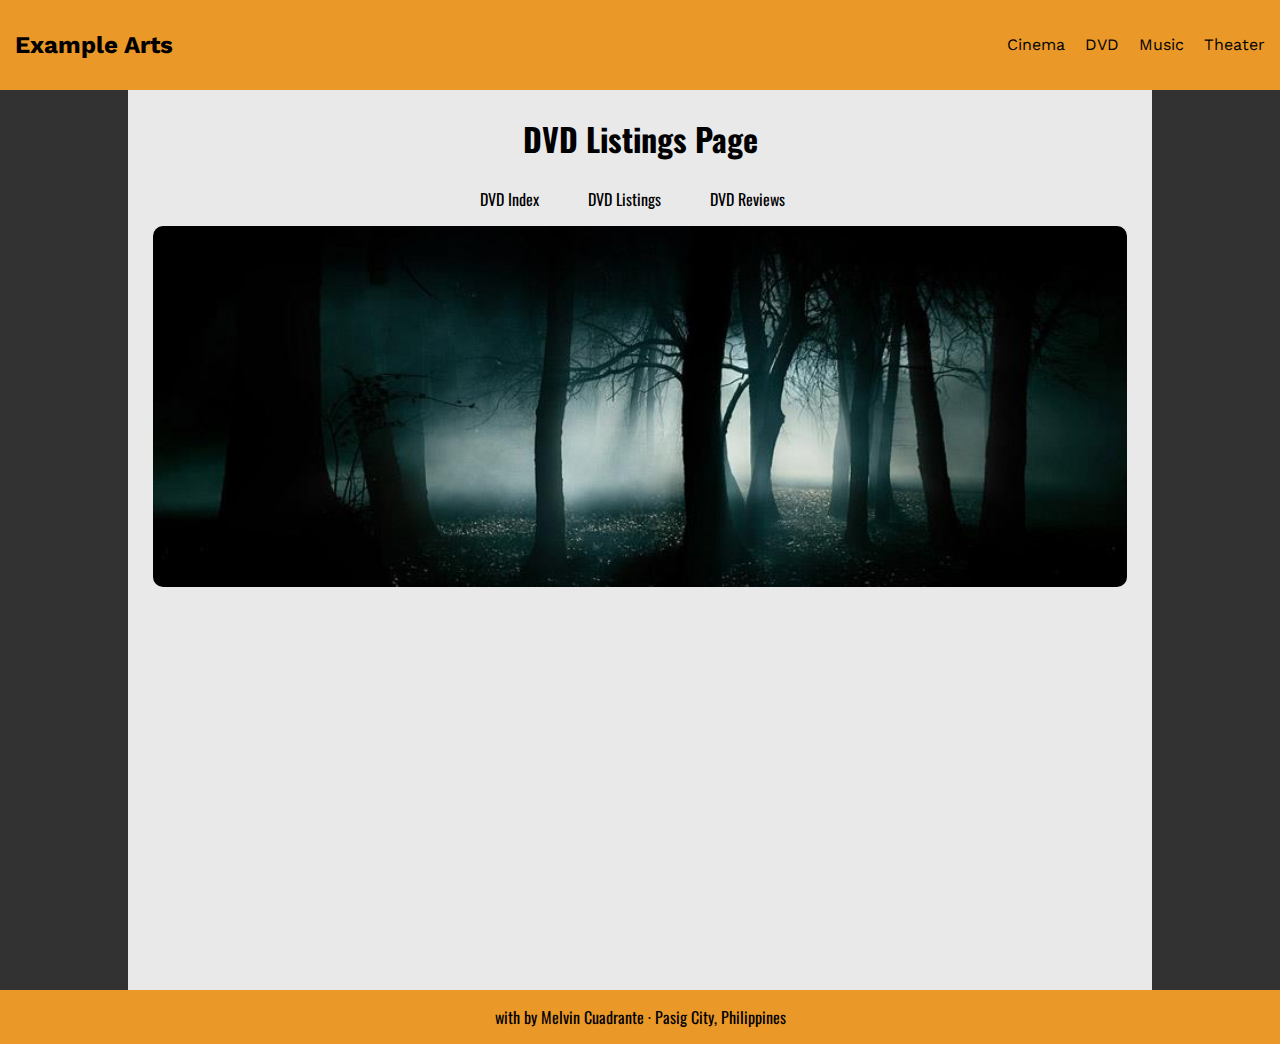
<file: movies/dvd/listings.html>
<!DOCTYPE html>
<html>
<head>
	<meta charset="utf-8">

	<!-- sets the default zoom for ANY device -->
	<meta name="viewport" content="width=device-width, initial-scale=1.0">

	<!-- sets comapatibility for your browsers -->
	<meta http-equiv="X-UA-Compatible" content="IE=Edge">

	<title>Example Arts &middot; Cinema Index Page</title>

	<!-- Import Google Fonts -->
	<link rel="stylesheet" href="https://fonts.googleapis.com/css?family=Oswald|Work+Sans">

	<!-- Import Font Awesome -->
	<link rel="stylesheet" href="https://use.fontawesome.com/releases/v5.3.1/css/all.css" integrity="sha384-mzrmE5qonljUremFsqc01SB46JvROS7bZs3IO2EmfFsd15uHvIt+Y8vEf7N7fWAU" crossorigin="anonymous">

	<!-- Import Custom Stylesheet -->
	<!-- . is root directory -->
	<link rel="stylesheet" type="text/css" href="../../assets/css/style.css">


</head>
<body>
	<header id="mainHeader">
		<div>
			<h2><a href="../../index.html">Example Arts</a></h2>
		</div>
		<!-- <div>
			<ul>
				<li><a href="#"></a>Cinema</li>
				<li><a href="#"></a>DVD</li>
				<li><a href="#"></a>Music</li>
				<li><a href="#"></a>Theater</li>
			</ul>
		</div>	 -->
		<div>
			<ul>
				<li><a href="../cinema/index.html">Cinema</a></li>
				<li><a href="index.html">DVD</a></li>
				<li><a href="../../music/index.html">Music</a></li>
				<li><a href="../../theater/index.html">Theater</a></li>
			</ul>
		</div>
	</header>

	<main id="wrapper">
		<h1>DVD Listings Page</h1>
		<ul>
				<li><a href="index.html">DVD Index</a></li>
				<li><a href="listings.html">DVD Listings</a></li>
				<li><a href="reviews.html">DVD Reviews</a></li>
		</ul>
		<img src="../../assets/images/index.jpg" alt="main index page cover photo">
	</main>
	<footer id="mainFooter">
		<p><i class="fas fa-code"></i> with <i class="fas fa-heart"></i> by Melvin Cuadrante &middot; Pasig City, Philippines</p>
	</footer>
	
</body>
</html>
</file>
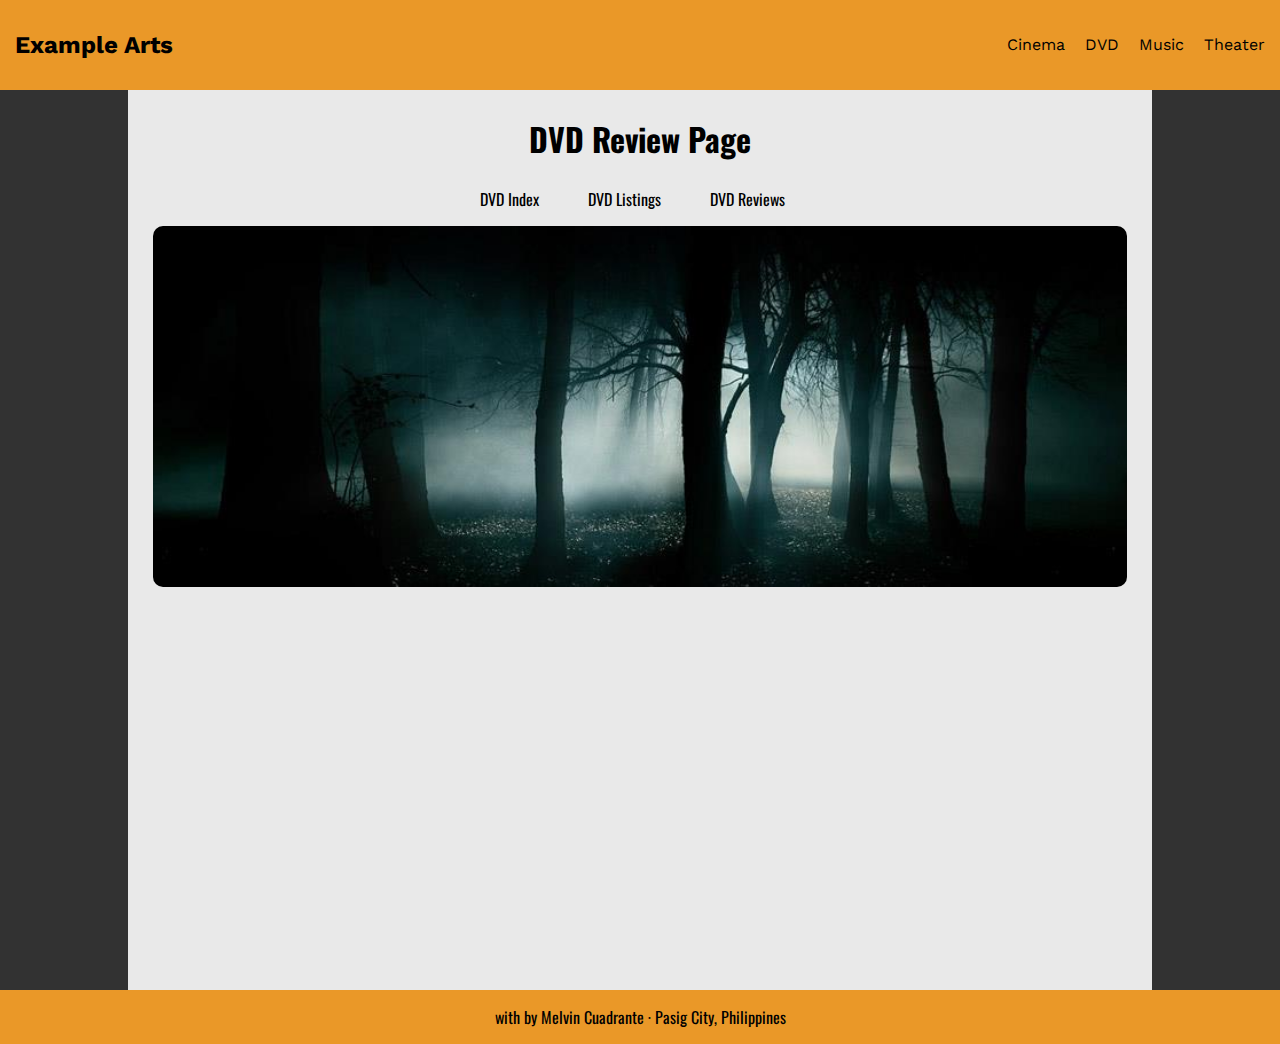
<file: movies/dvd/reviews.html>
<!DOCTYPE html>
<html>
<head>
	<meta charset="utf-8">

	<!-- sets the default zoom for ANY device -->
	<meta name="viewport" content="width=device-width, initial-scale=1.0">

	<!-- sets comapatibility for your browsers -->
	<meta http-equiv="X-UA-Compatible" content="IE=Edge">

	<title>Example Arts &middot; Cinema Index Page</title>

	<!-- Import Google Fonts -->
	<link rel="stylesheet" href="https://fonts.googleapis.com/css?family=Oswald|Work+Sans">

	<!-- Import Font Awesome -->
	<link rel="stylesheet" href="https://use.fontawesome.com/releases/v5.3.1/css/all.css" integrity="sha384-mzrmE5qonljUremFsqc01SB46JvROS7bZs3IO2EmfFsd15uHvIt+Y8vEf7N7fWAU" crossorigin="anonymous">

	<!-- Import Custom Stylesheet -->
	<!-- . is root directory -->
	<link rel="stylesheet" type="text/css" href="../../assets/css/style.css">


</head>
<body>
	<header id="mainHeader">
		<div>
			<h2><a href="../../index.html">Example Arts</a></h2>
		</div>
		<!-- <div>
			<ul>
				<li><a href="#"></a>Cinema</li>
				<li><a href="#"></a>DVD</li>
				<li><a href="#"></a>Music</li>
				<li><a href="#"></a>Theater</li>
			</ul>
		</div>	 -->
		<div>
			<ul>
				<li><a href="../cinema/index.html">Cinema</a></li>
				<li><a href="index.html">DVD</a></li>
				<li><a href="../../music/index.html">Music</a></li>
				<li><a href="../../theater/index.html">Theater</a></li>
			</ul>
		</div>
	</header>

	<main id="wrapper">
		<h1>DVD Review Page</h1>
		<ul>
				<li><a href="index.html">DVD Index</a></li>
				<li><a href="listings.html">DVD Listings</a></li>
				<li><a href="reviews.html">DVD Reviews</a></li>
		</ul>
		<img src="../../assets/images/index.jpg" alt="main index page cover photo">
	</main>
	<footer id="mainFooter">
		<p><i class="fas fa-code"></i> with <i class="fas fa-heart"></i> by Melvin Cuadrante &middot; Pasig City, Philippines</p>
	</footer>
	
</body>
</html>
</file>
<file: assets/css/style.css>
/* CSS Reset */

* {
	padding: 0;
	margin: 0;
	box-sizing: border-box;
}

header#mainHeader {
	background-color: #EA9828;
	min-height: 10vh;
	font-family: 'Work Sans', sans-serif;
}

header#mainHeader div {
	height: 100%;
	width: 50%;
	float: left;
}

header#mainHeader > div > h2 {
	line-height: 10vh;
	margin-left: 15px;

}

header#mainHeader > div > h2 > a {
	color: black;
	text-decoration: none;
}

header#mainHeader > div:last-child >ul {
	list-style: none;
	text-align: right;
}

header#mainHeader > div:last-child > ul > li{
	display: inline;
	line-height: 10vh;
	margin-right: 15px;
}

header#mainHeader > div:last-child > ul > li > a{
	color: black;
	text-decoration: none;
}

body {
	background-color: #323232;
	font-family: 'Oswald', sans-serif;
}

main#wrapper {
	background-color: #E9E9E9;
	width: 80%;
	margin: 0 auto;
	min-height: 100vh;
	padding: 25px;
}

main#wrapper > h1 {
	font-family: 'Oswald', sans-serif;
	text-align: center;
	padding-bottom: 10px;

}

main#wrapper > img {
	width: 100%;
	height: auto;
	border-radius: 10px;
	margin-left: auto;
	margin-right: auto;
	display: block;
}

main#wrapper > ul {
	list-style: none;
	font-family: 'Oswald', sans-serif;
	text-align: center;
}

main#wrapper > ul > li {
	display: inline-block;
	margin-right: 15px;
	padding: 15px;
}

main#wrapper > ul > li > a {
	text-decoration: none;
	color: black;
}

footer#mainFooter {
	background-color: #EA9828;
	min-height: 5vh;
	padding: 15px;
	text-align: center;
}
</file>
